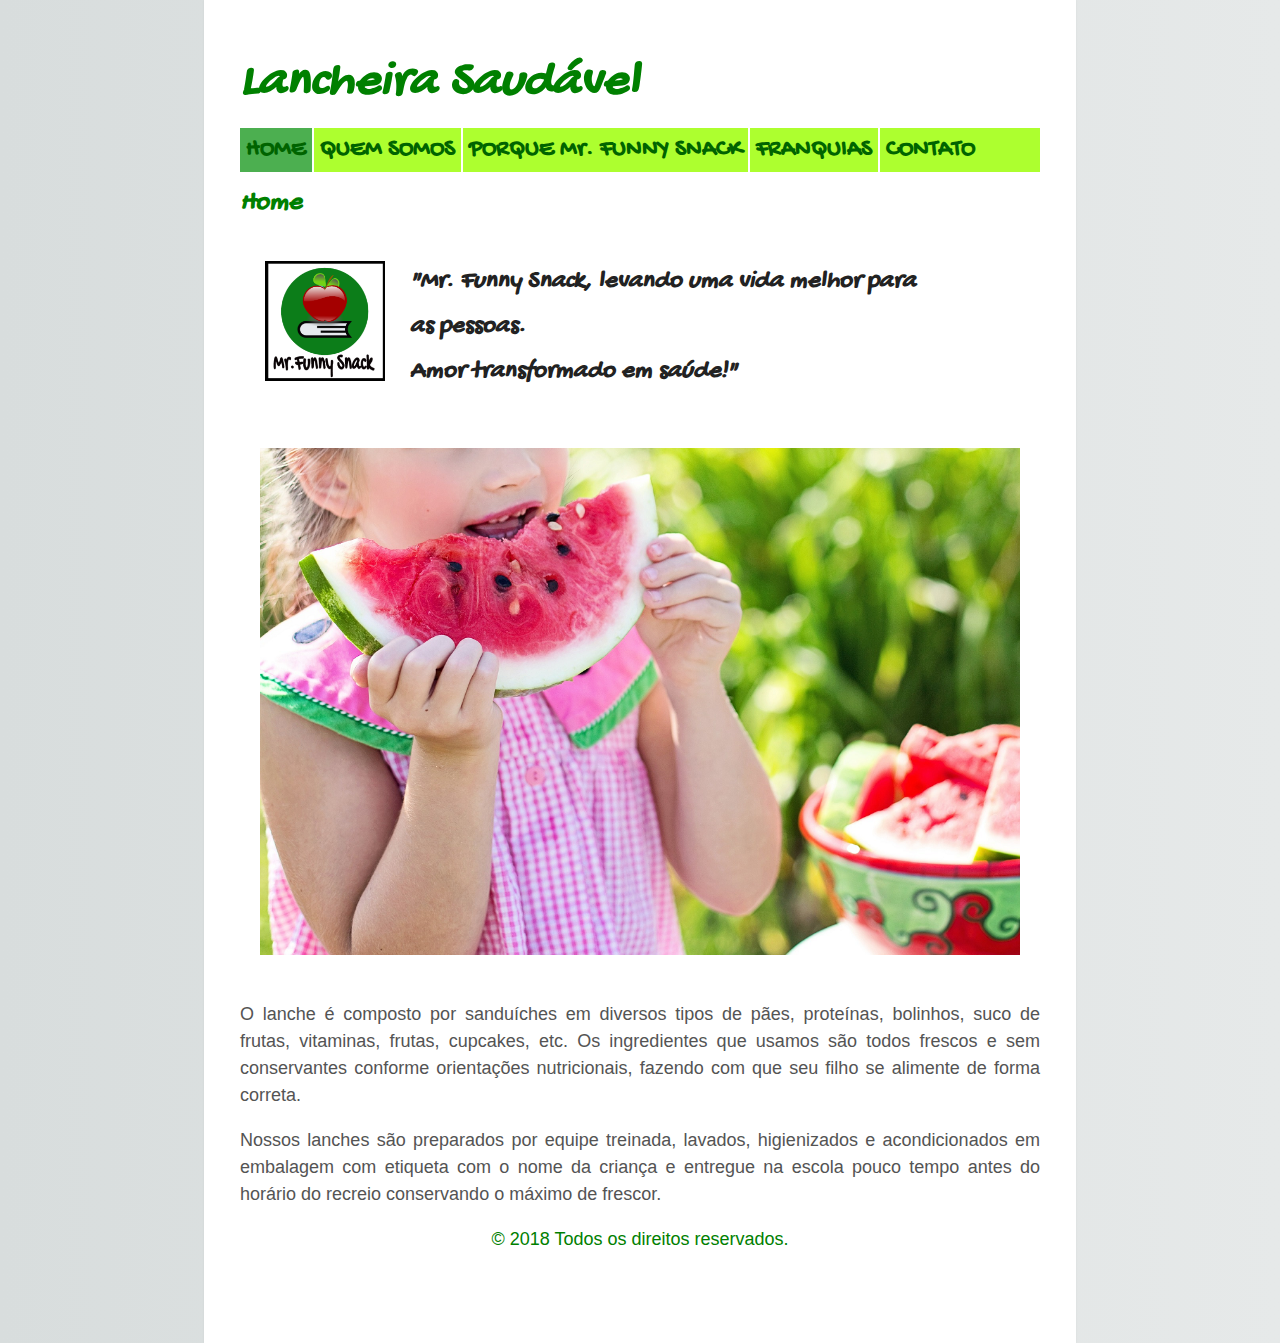
<file: 1-home/index.html>
<!DOCTYPE html>
<html lang="pt-BR">
    <head>
        <meta charset="utf-8">
        <meta http-equiv="X-UA-Compatible" content="IE=edge">
        <meta name="Página" content="Home">
        <title>Home - Mr. Funny Snack</title>
        <link rel="stylesheet" href="../css/main.css">
        <link href='https://fonts.googleapis.com/css?family=Gochi Hand' rel='stylesheet'>
        <link rel="shortcut icon" href="../screenshots/logo_novo_ico.ico" type="image/x-icon" />
    </head>
    
    <body>
        <h1>Lancheira Saudável</h1>
        <header style="text-align:right;">
        <nav>
            <div>
                <ul class="footer">
                    <li>
                        <a class="active" href="../1-home/index.html">HOME</a>
                    </li>
                    <li>
                        <a href="../2-quem-somos/index.html">QUEM SOMOS</a>
                    </li>
                    <li>
                        <a href="../3-porque/index.html">PORQUE Mr. FUNNY SNACK</a>
                    </li>
                    <li>
                        <a href="../4-franquias/index.html">FRANQUIAS</a>
                    </li>
                    <li>
                        <a href="../5-contato/index.html">CONTATO</a>
                    </li>
                </ul>
            </div>
        </nav>
        </header>
        
        <h2>Home</h2>
        
        <section>
                <a1 href="../screenshots/logo_novo.png">
                    <img alt="Mr. Funny Snack Logo" src="../screenshots/logo_novo.png"
                    width="120px"/>
                </a1>
        
                <article>
                    <p class="frase">"Mr. Funny Snack, levando uma vida melhor para as pessoas.<br>
                    Amor transformado em saúde!"</p>
                </article>
        </section>
        
        <section>
        <a href="../screenshots/watermelon-846357_1920.png">
            <img alt="melancia" src="../screenshots/watermelon-846357_1920.png"
            width="800px" />
        </a>
        </section>
        <p class="justify">
            O lanche é composto por sanduíches em diversos tipos de pães, proteínas, bolinhos, suco de frutas, vitaminas, frutas, cupcakes, etc. Os ingredientes que usamos são todos frescos e sem conservantes conforme orientações nutricionais, fazendo com que seu filho se alimente de forma correta.
        </p>
        
        <p class="justify">
            Nossos lanches são preparados por equipe treinada, lavados, higienizados e acondicionados em embalagem com etiqueta com o nome da criança e entregue na escola pouco tempo antes do horário do recreio conservando o máximo de frescor.

         <p style="text-align:center;color: green"> © 2018 Todos os direitos reservados.</p>
        
        
     </body>
    
</html>
</file>
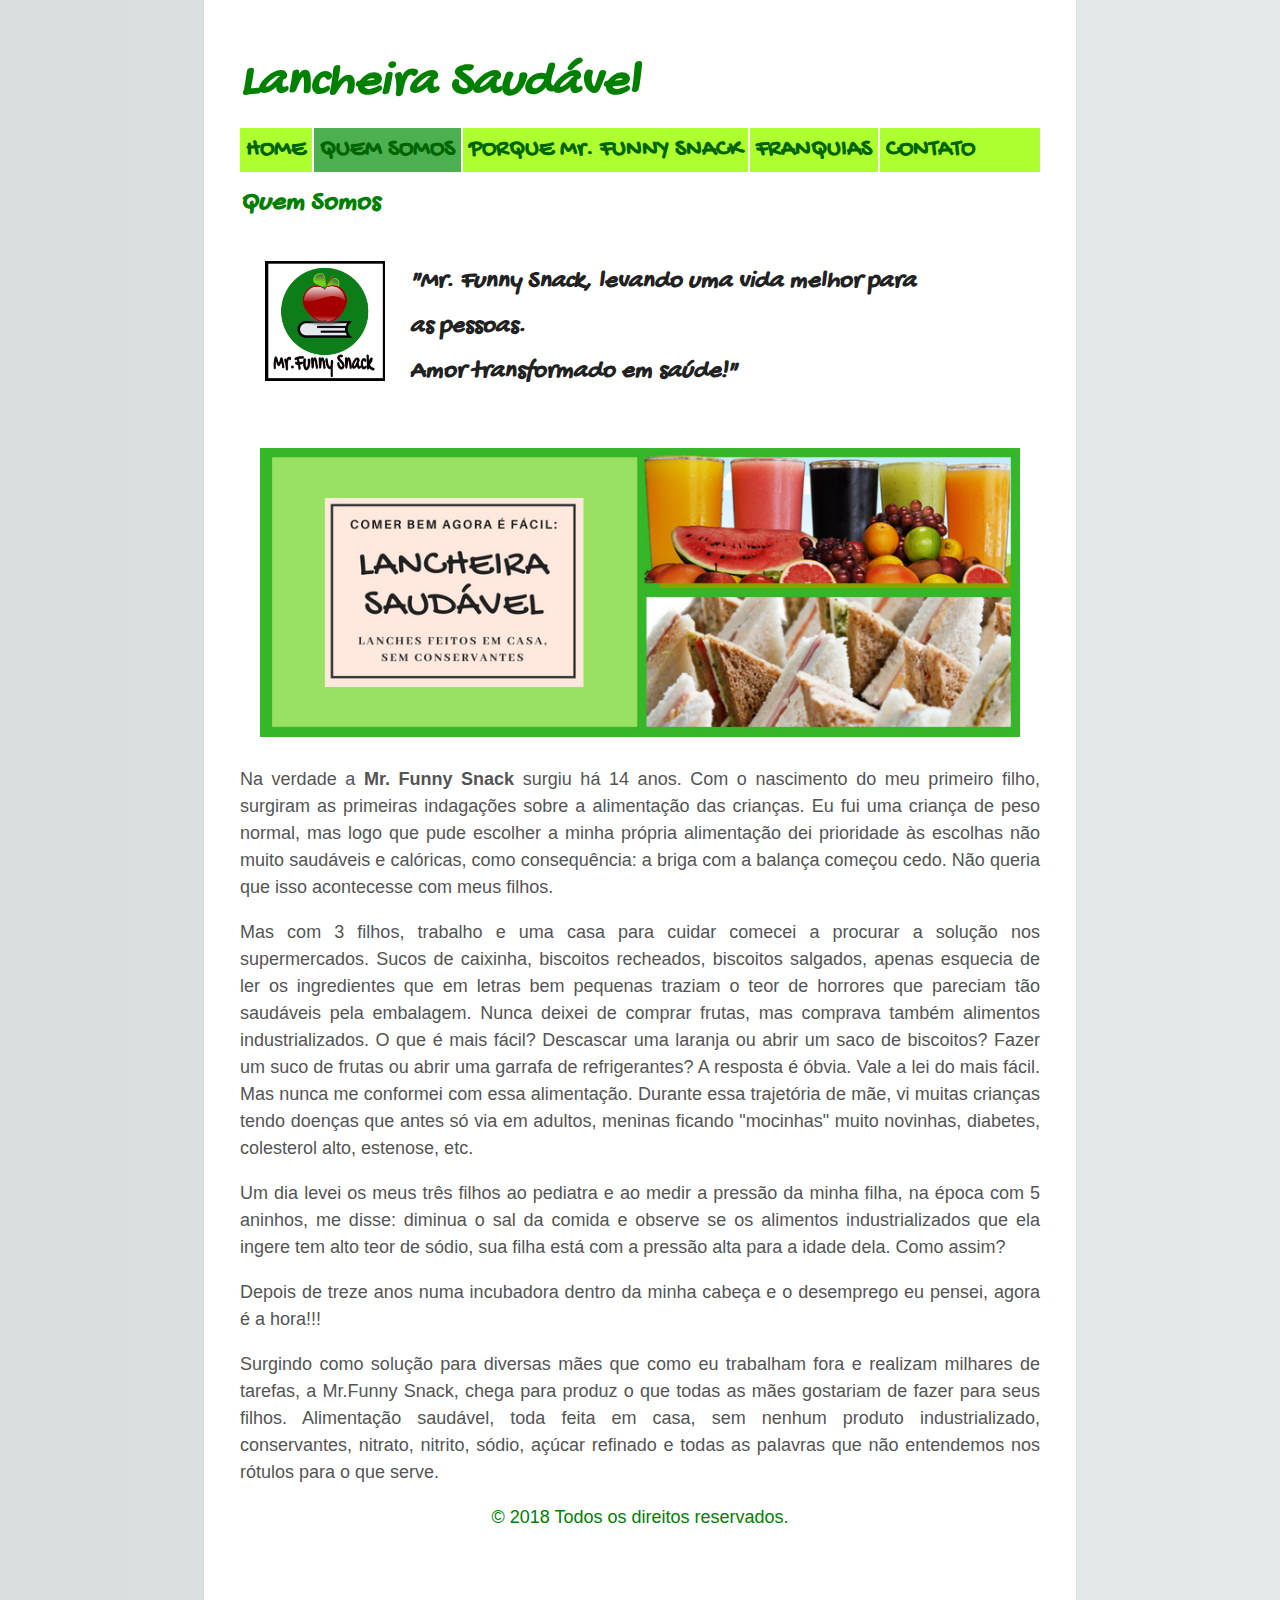
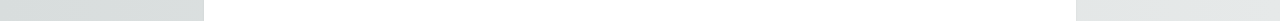
<file: 2-quem-somos/index.html>
<!DOCTYPE html>
<html lang="pt-BR">
    <head>
        <meta charset="utf-8">
        <meta http-equiv="X-UA-Compatible" content="IE=edge">
        <meta name="Página" content="Quem Somos">
        <title>Quem Somos - Mr. Funny Snack</title>
        <link rel="stylesheet" href="../css/main.css">
        <link href='https://fonts.googleapis.com/css?family=Gochi Hand' rel='stylesheet'>
        <link rel="shortcut icon" href="../screenshots/logo_novo_ico.ico" type="image/x-icon" />
    </head>
    
    <body>
        <h1><em>Lancheira Saudável</em></h1>
        <header style="text-align:right;">
        <nav>
            <div>
                <ul class="footer">
                    <li>
                        <a href="../1-home/index.html">HOME</a>
                    </li>
                    <li>
                        <a class="active" href="../2-quem-somos/index.html">QUEM SOMOS</a>
                    </li>
                    <li>
                        <a href="../3-porque/index.html">PORQUE Mr. FUNNY SNACK</a>
                    </li>
                    <li>
                        <a href="../4-franquias/index.html">FRANQUIAS</a>
                    </li>
                    <li>
                        <a href="../5-contato/index.html">CONTATO</a>
                    </li>
                </ul>
            </div>
        </nav>
        </header>
        
        <h2>Quem Somos</h2>
        
        <section>
                <a1 href="../screenshots/logo_novo.png">
                    <img alt="Mr. Funny Snack Logo" src="../screenshots/logo_novo.png"
                    width="120px"/>
                </a1>
        
                <article>
                    <p class="frase"><em>"Mr. Funny Snack, levando uma vida melhor para as pessoas.<br>
                    Amor transformado em saúde!"</em></p>
                </article>
        </section>
        
        <a href="../screenshots/capa_facebook.png">
            <img alt="sucos" src="../screenshots/capa_facebook.png"
            width="800px" />
        </a>
        
        <p class="justify">
            Na verdade a <strong>Mr. Funny Snack</strong> surgiu há 14 anos. Com o nascimento do meu primeiro filho, surgiram as primeiras indagações sobre a alimentação das crianças. Eu fui uma criança de peso normal, mas logo que pude escolher a minha própria alimentação dei prioridade às escolhas não muito saudáveis e calóricas, como consequência: a briga com a balança começou cedo. Não queria que isso acontecesse com meus filhos.
        </p>
        
        <p class="justify">
            Mas com 3 filhos, trabalho e uma casa para cuidar comecei a procurar a solução nos supermercados. Sucos de caixinha, biscoitos recheados, biscoitos salgados, apenas esquecia de ler os ingredientes que em letras bem pequenas traziam o teor de horrores que pareciam tão saudáveis pela embalagem. Nunca deixei de comprar frutas, mas comprava também alimentos industrializados. O que é mais fácil? Descascar uma laranja ou abrir um saco de biscoitos? Fazer um suco de frutas ou abrir uma garrafa de refrigerantes? A resposta é óbvia. Vale a lei do mais fácil. Mas nunca me conformei com essa alimentação. Durante essa trajetória de mãe, vi muitas crianças tendo doenças que antes só via em adultos, meninas ficando "mocinhas" muito novinhas, diabetes, colesterol alto, estenose, etc.
        </p>
        
        <p class="justify">
            Um dia levei os meus três filhos ao pediatra e ao medir a pressão da minha filha, na época com 5 aninhos, me disse: diminua o sal da comida e observe se os alimentos industrializados que ela ingere tem alto teor de sódio, sua filha está com a pressão alta para a idade dela. Como assim?
        </p>
        
        <p class="justify">
            Depois de treze anos numa incubadora dentro da minha cabeça e o desemprego eu pensei, agora é a hora!!!
        </p>
        
        <p class="justify">
            Surgindo como solução para diversas mães que como eu trabalham fora e realizam milhares de tarefas, a Mr.Funny Snack, chega para produz o que todas as mães gostariam de fazer para seus filhos. Alimentação saudável, toda feita em casa, sem nenhum produto industrializado, conservantes, nitrato, nitrito, sódio, açúcar refinado e todas as palavras que não entendemos nos rótulos para o que serve.
        </p>
        
        <p style="text-align:center;color: green"> © 2018 Todos os direitos reservados.</p>
        
    </body>
    
</html>
</file>
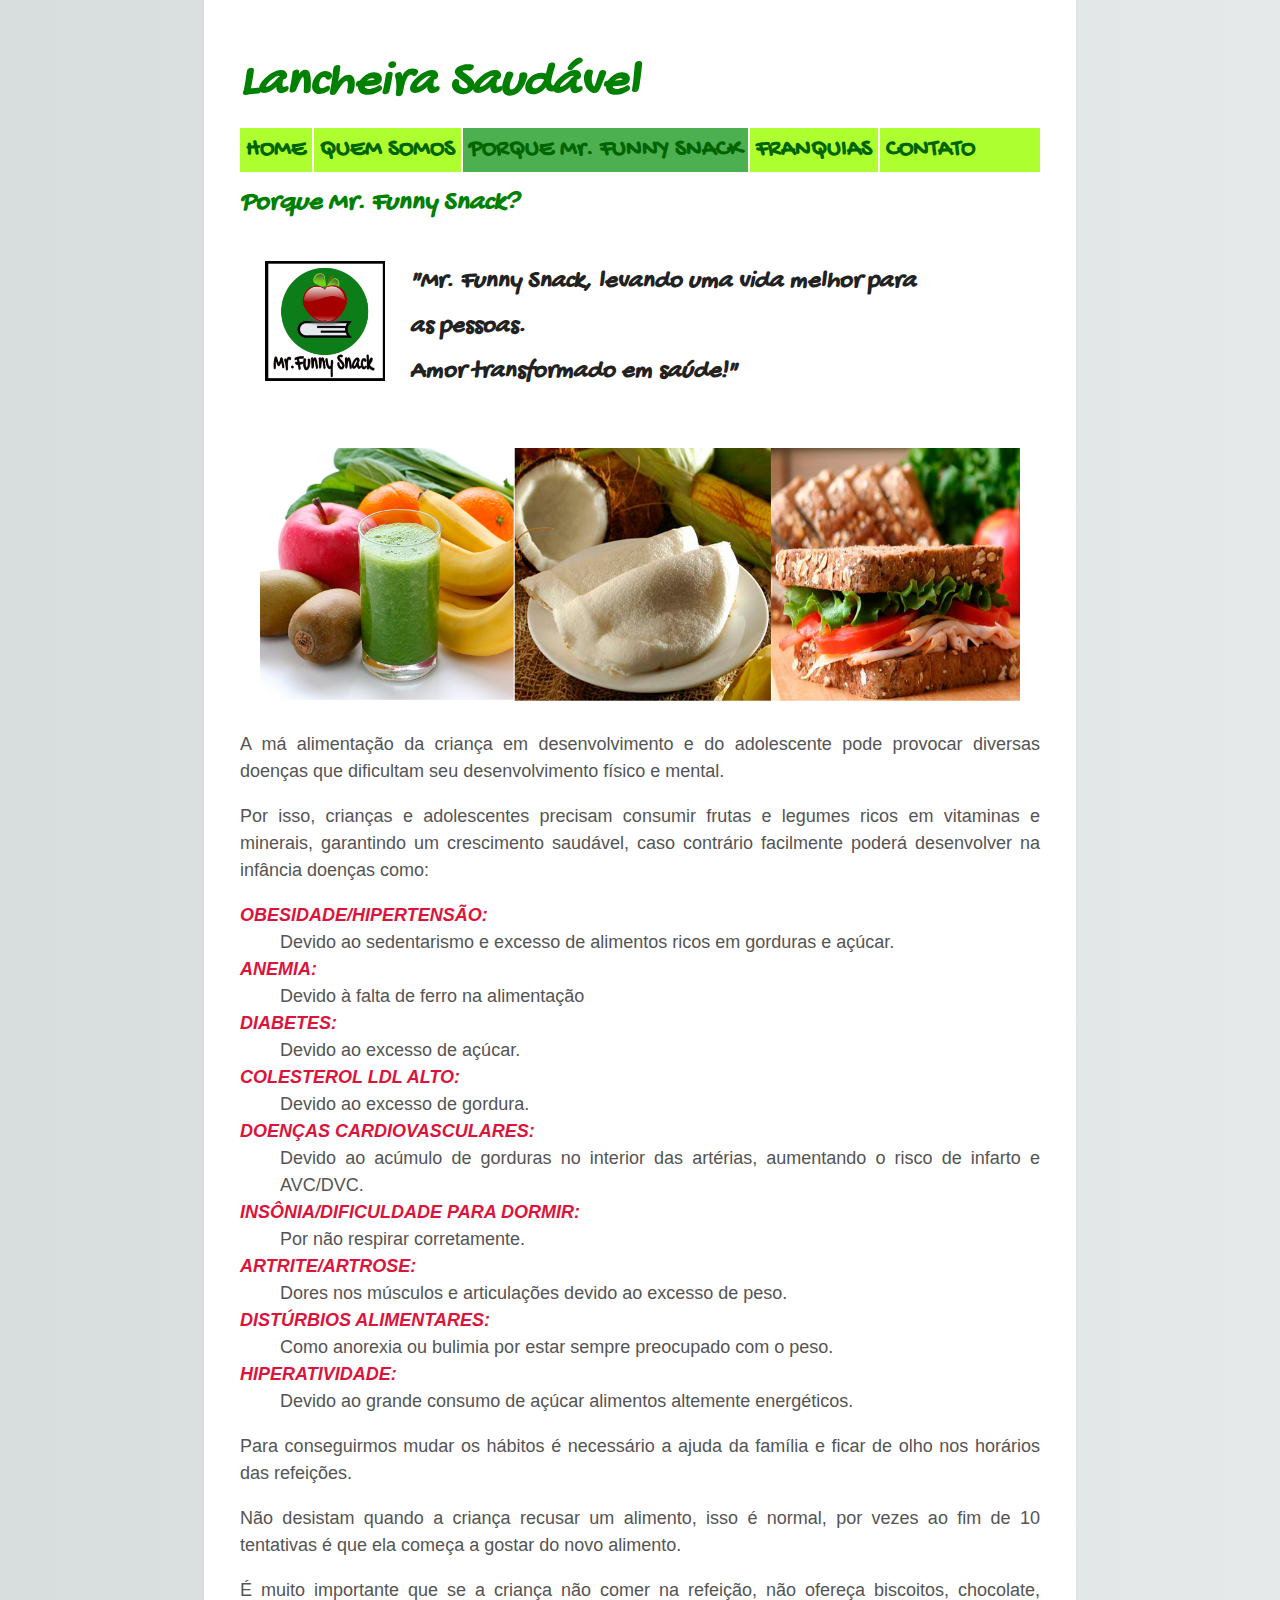
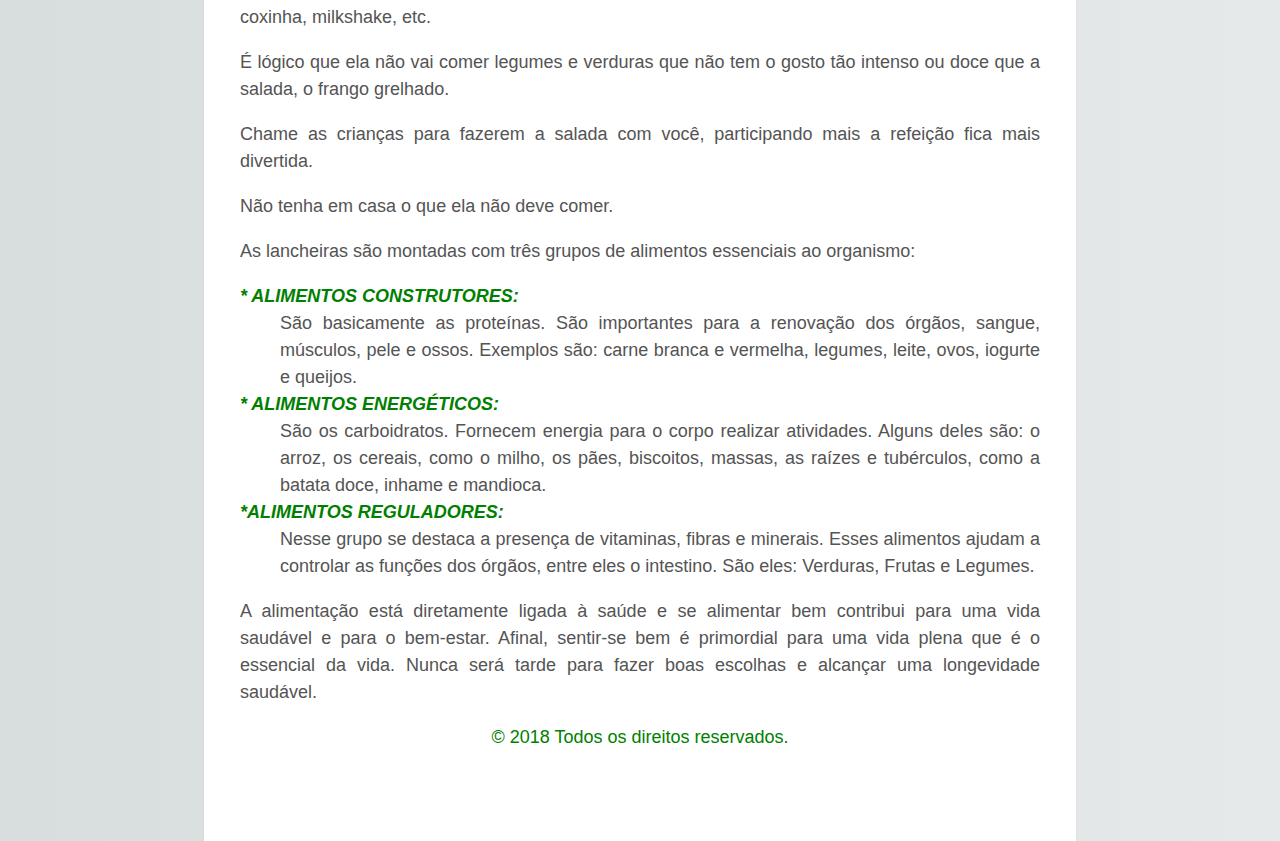
<file: 3-porque/index.html>
<!DOCTYPE html>
<html lang="pt-BR">
    <head>
        <meta charset="utf-8">
        <meta http-equiv="X-UA-Compatible" content="IE=edge">
        <meta name="Página" content="Porque Mr. Funny Snack">
        <title>Porque Mr. Funny Snack</title>
        <link rel="stylesheet" href="../css/main.css">
        <link href='https://fonts.googleapis.com/css?family=Gochi Hand' rel='stylesheet'>
        <link rel="shortcut icon" href="../screenshots/logo_novo_ico.ico" type="image/x-icon" />
    </head>
    
    <body>
        <h1><em>Lancheira Saudável</em></h1>
        <header style="text-align:right;">
        <nav>
            <div>
                <ul class="footer">
                    <li>
                        <a href="../1-home/index.html">HOME</a>
                    </li>
                    <li>
                        <a href="../2-quem-somos/index.html">QUEM SOMOS</a>
                    </li>
                    <li>
                        <a class="active" href="../3-porque/index.html">PORQUE Mr. FUNNY SNACK</a>
                    </li>
                    <li>
                        <a href="../4-franquias/index.html">FRANQUIAS</a>
                    </li>
                    <li>
                        <a href="../5-contato/index.html">CONTATO</a>
                    </li>
                </ul>
            </div>
        </nav>
        </header>
        
        <h2>Porque Mr. Funny Snack?</h2>
        
        <section>
                <a1 href="../screenshots/logo_novo.png">
                    <img alt="Mr. Funny Snack Logo" src="../screenshots/logo_novo.png"
                    width="120px"/>
                </a1>
        
                <article>
                    <p class="frase"><em>"Mr. Funny Snack, levando uma vida melhor para as pessoas.<br>
                    Amor transformado em saúde!"</em></p>
                </article>
            
        </section>
       
        <a href="../screenshots/lanches-saudaveis-esmg.jpg">
            <img alt="sucos" src="../screenshots/lanches-saudaveis-esmg.png"
            width="800px" />
        </a>
        
        <p class="justify">
            A má alimentação da criança em desenvolvimento e do adolescente pode provocar diversas doenças que dificultam seu desenvolvimento físico e mental.
        </p>
        
        <p class="justify">
            Por isso, crianças e adolescentes precisam consumir frutas e legumes ricos em vitaminas e minerais, garantindo um crescimento saudável, caso contrário facilmente poderá desenvolver na infância doenças como:
        </p>
        
        <dl>
        <dt style="color:crimson">
            <em><strong>OBESIDADE/HIPERTENSÃO:</strong></em></dt>
        <dd class="justify">Devido ao sedentarismo e excesso de alimentos ricos em gorduras e açúcar.</dd>
            
        <dt style="color:crimson">
            <em><strong>ANEMIA:</strong></em></dt>
        <dd class="justify">Devido à falta de ferro na alimentação</dd>
        
        <dt style="color:crimson">
            <em><strong>DIABETES:</strong></em></dt>
        <dd class="justify">Devido ao excesso de açúcar.</dd>
        
        <dt style="color:crimson">
            <em><strong>COLESTEROL LDL ALTO:</strong></em></dt>
        <dd class="justify">Devido ao excesso de gordura.</dd>        
        
        <dt style="color:crimson">
            <em><strong>DOENÇAS CARDIOVASCULARES:</strong></em></dt>
        <dd class="justify">Devido ao acúmulo de gorduras no interior das artérias, aumentando o risco de infarto e AVC/DVC.</dd>
        
        <dt style="color:crimson">
            <em><strong>INSÔNIA/DIFICULDADE PARA DORMIR:</strong></em></dt>
        <dd class="justify">Por não respirar corretamente.</dd>
   
        <dt style="color:crimson">
            <em><strong>ARTRITE/ARTROSE:</strong></em></dt>
        <dd class="justify">Dores nos músculos e articulações devido ao excesso de peso.</dd>       
        
        <dt style="color:crimson">
            <em><strong>DISTÚRBIOS ALIMENTARES:</strong></em></dt>
        <dd class="justify">Como anorexia ou bulimia por estar sempre preocupado com o peso.</dd>       
 
        <dt style="color:crimson">
            <em><strong>HIPERATIVIDADE:</strong></em></dt>
        <dd class="justify">Devido ao grande consumo de açúcar alimentos altemente energéticos.</dd>         
        </dl>
 
        <p class="justify">
            Para conseguirmos mudar os hábitos é necessário a ajuda da família e ficar de olho nos horários das refeições. 
        </p>        
        
         <p class="justify">
            Não desistam quando a criança recusar um alimento, isso é normal, por vezes ao fim de 10 tentativas é que ela começa a gostar do novo alimento. 
        </p>
        
         <p class="justify">
            É muito importante que se a criança não comer na refeição, não ofereça biscoitos, chocolate, coxinha, milkshake, etc.
        </p>
        
         <p class="justify">
            É lógico que ela não vai comer legumes e verduras que não tem o gosto tão intenso ou doce que a salada, o frango grelhado. 
        </p>        
        
         <p class="justify">
            Chame as crianças para fazerem a salada com você, participando mais a refeição fica mais divertida. 
        </p>        
        
         <p class="justify">
            Não tenha em casa o que ela não deve comer. 
        </p>
        
        <p class="justify"> As lancheiras são montadas com três grupos de alimentos essenciais ao organismo:</p>
        <dl>
        <dt style="color:green">
            <em><strong>* ALIMENTOS CONSTRUTORES:</strong></em></dt>
        <dd class="justify">São basicamente as proteínas. São importantes para a renovação dos órgãos, sangue, músculos, pele e ossos. Exemplos são: carne branca e vermelha, legumes, leite, ovos, iogurte e queijos.</dd>    
            
        <dt style="color:green">
            <em><strong>* ALIMENTOS ENERGÉTICOS:</strong></em></dt>
        <dd class="justify">São os carboidratos. Fornecem energia para o corpo realizar atividades. Alguns deles são: o arroz, os cereais, como o milho, os pães, biscoitos, massas, as raízes e tubérculos, como a batata doce, inhame e mandioca.</dd>   

        <dt style="color:green">
            <em><strong>*ALIMENTOS REGULADORES:</strong></em></dt>
        <dd class="justify">Nesse grupo se destaca a presença de vitaminas, fibras e minerais. Esses alimentos ajudam a controlar as funções dos órgãos, entre eles o intestino. São eles: Verduras, Frutas e Legumes.</dd>
        </dl> 
        
        <p class="justify">A alimentação está diretamente ligada à saúde e se alimentar bem contribui para uma vida saudável e para o bem-estar. Afinal, sentir-se bem é primordial para uma vida plena que é o essencial da vida. Nunca será tarde para fazer boas escolhas e alcançar uma longevidade saudável.</p>

       <p style="text-align:center;color: green"> © 2018 Todos os direitos reservados.</p>
        
   </body>

</html>
</file>
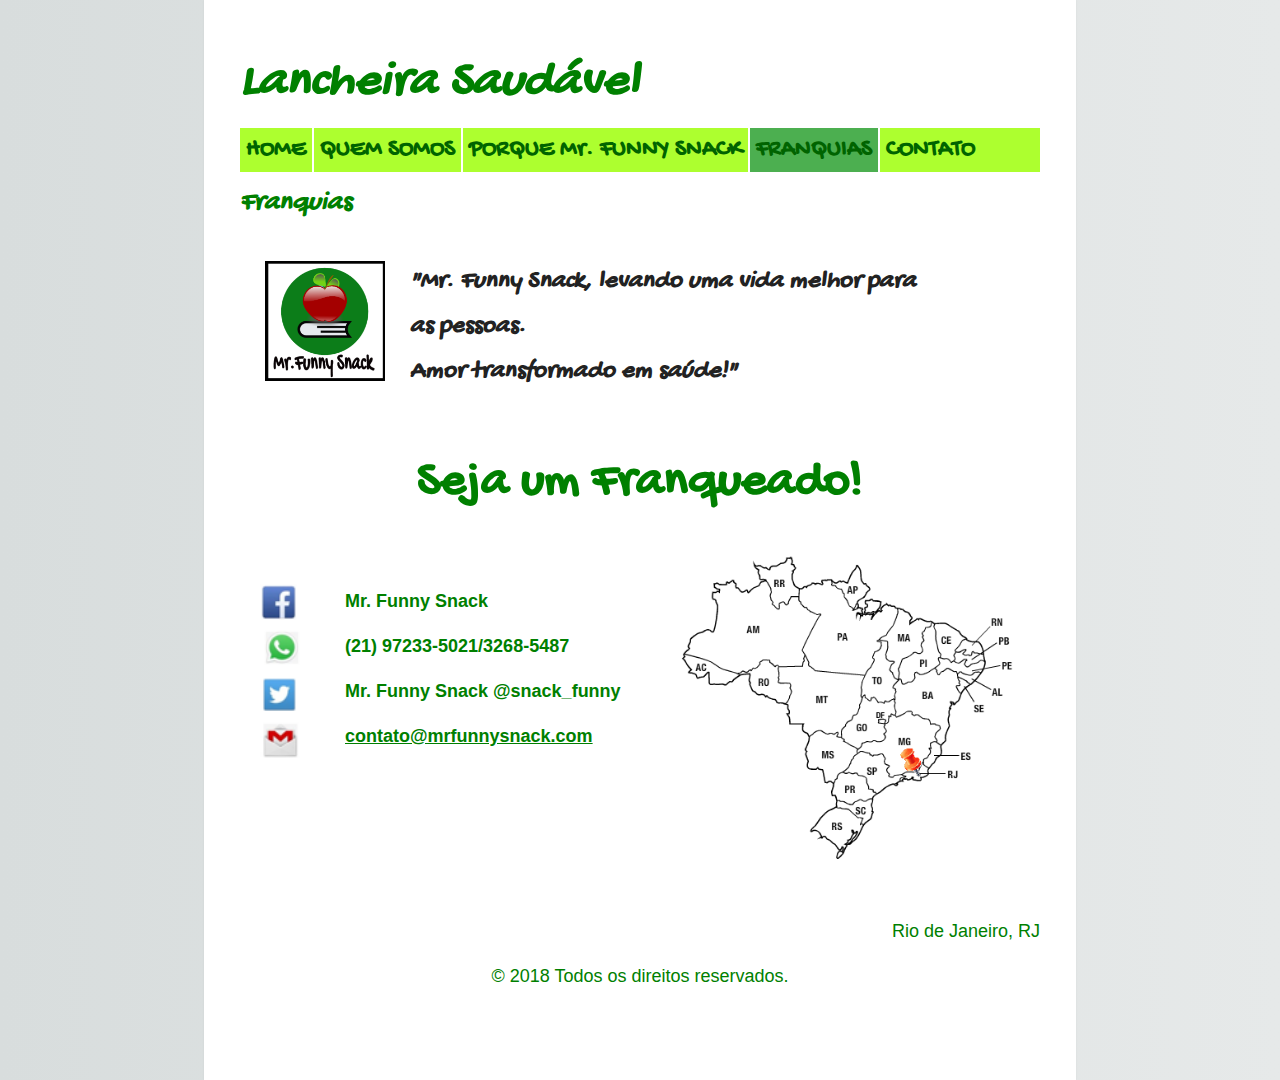
<file: 4-franquias/index.html>
<!DOCTYPE html>
<html lang="pt-BR">
    <head>
        <meta charset="utf-8">
        <meta http-equiv="X-UA-Compatible" content="IE=edge">
        <meta name="Página" content="Franquias">
        <title>Franquias - Mr. Funny Snack</title>
        <link rel="stylesheet" href="../css/main.css">
        <link href='https://fonts.googleapis.com/css?family=Gochi Hand' rel='stylesheet'>
        <link rel="shortcut icon" href="../screenshots/logo_novo_ico.ico" type="image/x-icon" />
    </head>
    
    <body>
        <h1><em>Lancheira Saudável</em></h1>
        <header style="text-align:right;">
        <nav>
            <div>
                <ul class="footer">
                    <li>
                        <a href="../1-home/index.html">HOME</a>
                    </li>
                    <li>
                        <a href="../2-quem-somos/index.html">QUEM SOMOS</a>
                    </li>
                    <li>
                        <a href="../3-porque/index.html">PORQUE Mr. FUNNY SNACK</a>
                    </li>
                    <li>
                        <a class="active" href="../4-franquias/index.html">FRANQUIAS</a>
                    </li>
                    <li>
                        <a href="../5-contato/index.html">CONTATO</a>
                    </li>
                </ul>
            </div>
        </nav>
        </header>
        
        <h2>Franquias</h2>
        
        <section>
                <a1 href="../screenshots/logo_novo.png">
                    <img alt="Mr. Funny Snack Logo" src="../screenshots/logo_novo.png"
                    width="120px"/>
                </a1>
        
                <article>
                    <p class="frase"><em>"Mr. Funny Snack, levando uma vida melhor para as pessoas.<br>
                    Amor transformado em saúde!"</em></p>
                </article>
            
        </section>

            <p style="text-align:center;font-family: Gochi Hand;font-size: 50px;font-weight: 600;color: green;line-height: 0.5"> Seja um Franqueado!</p>
            
        <section>
                <a3 href="screenshots/contato_2.png">
                    <img alt="contato" src="../screenshots/contato_2.png"
                    width=68px/>
                </a3>
        
                            <article2>
                    <p style="text-align:left;color: green">
                        <b>Mr. Funny Snack</b>
                    </p>
                    <p style="text-align:left;color: green">
                        <b>(21) 97233-5021/3268-5487</b>
                    </p>        
                    <p style="text-align:left;color: green">
                        <b>Mr. Funny Snack   @snack_funny</b> 
                    </p>        
                    <p style="text-align:left;color: green">
                        <b><a style="text-align:left;color: green" href="mailto:contato@mrfunnysnack.com">contato@mrfunnysnack.com</a></b> 
                    </p> 
                </article2>
                <a href="../screenshots/mapa_brasil.png">
                    <img alt="mapa" src="../screenshots/mapa_brasil.png"
                    width=350px/>
                </a>   
            </section>
   <p style="text-align:right;color: green"> Rio de Janeiro, RJ</p> 
   </body>
    <p></p>
         
    <p style="text-align:center;color: green"> © 2018 Todos os direitos reservados.</p>

</html>
</file>
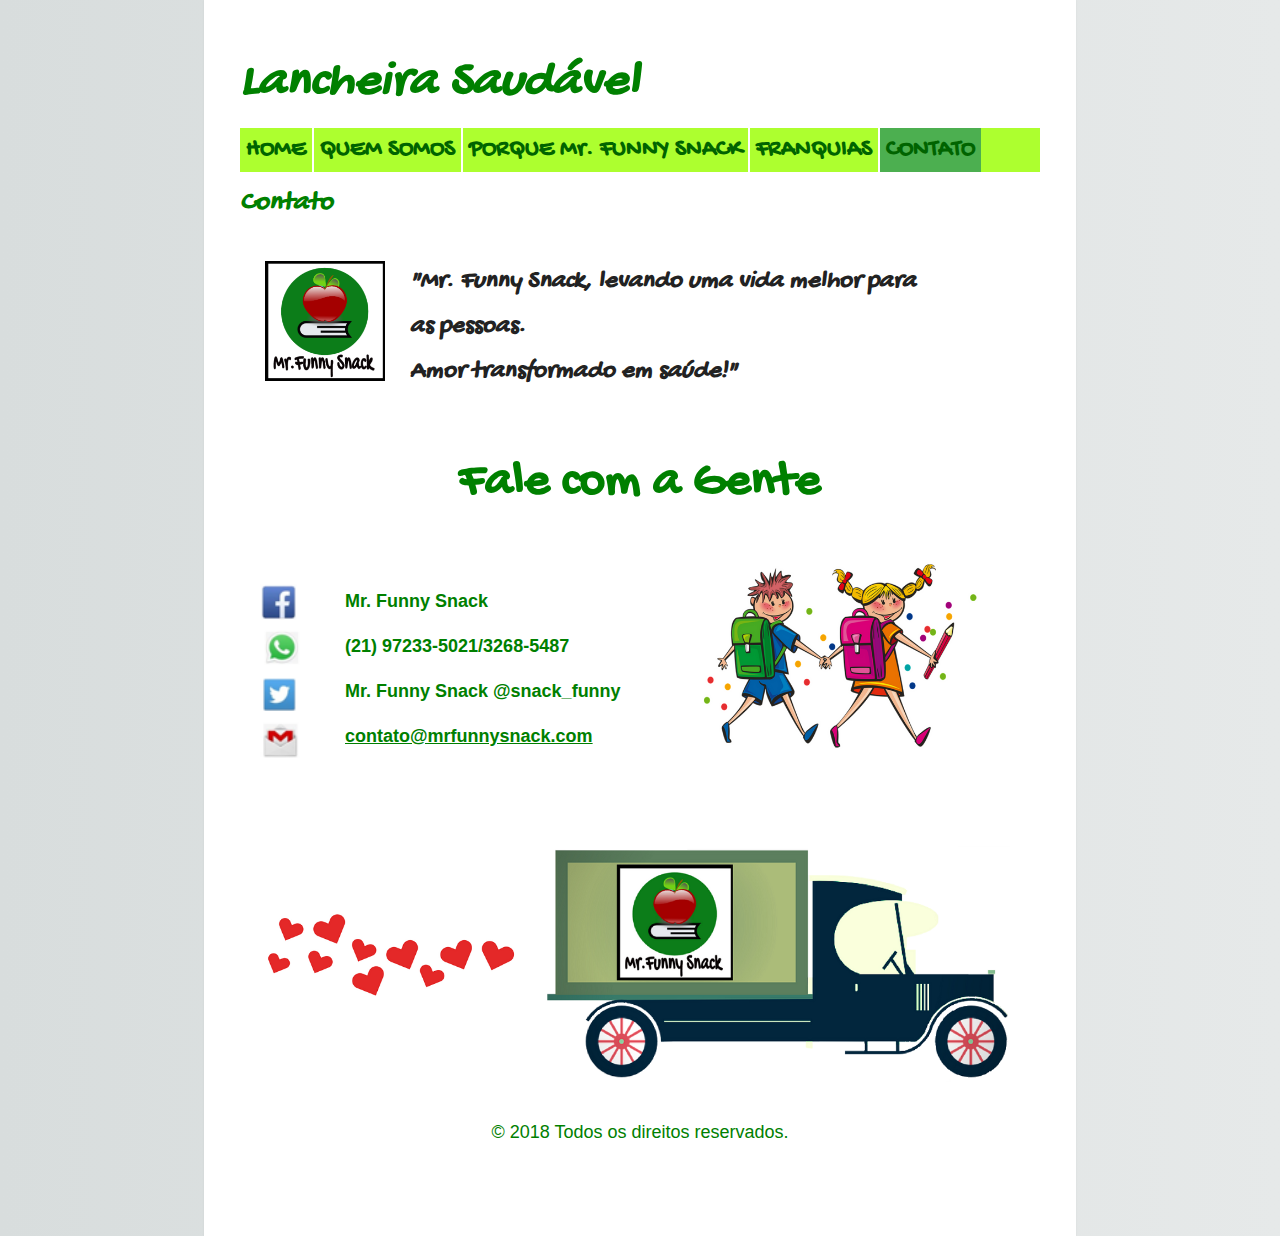
<file: 5-contato/index.html>
<!DOCTYPE html>
<html lang="pt-BR">
    <head>
        <meta charset="utf-8">
        <meta http-equiv="X-UA-Compatible" content="IE=edge">
        <meta name="Página" content="Contato">
        <title>Contato - Mr. Funny Snack</title>
        <link rel="stylesheet" href="../css/main.css">
        <link href='https://fonts.googleapis.com/css?family=Gochi Hand' rel='stylesheet'>
        <link rel="shortcut icon" href="../screenshots/logo_novo_ico.ico" type="image/x-icon" />
    </head>
    
    <body>
        <h1><em>Lancheira Saudável</em></h1>
        <header style="text-align:right;">
        <nav>
            <div>
                <ul class="footer">
                    <li>
                        <a href="../1-home/index.html">HOME</a>
                    </li>
                    <li>
                        <a href="../2-quem-somos/index.html">QUEM SOMOS</a>
                    </li>
                    <li>
                        <a href="../3-porque/index.html">PORQUE Mr. FUNNY SNACK</a>
                    </li>
                    <li>
                        <a href="../4-franquias/index.html">FRANQUIAS</a>
                    </li>
                    <li>
                        <a class="active" href="../5-contato/index.html">CONTATO</a>
                    </li>
                </ul>
            </div>
        </nav>
        </header>
        
        <h2>Contato</h2>
        
        <section>
                <a1 href="../screenshots/logo_novo.png">
                    <img alt="Mr. Funny Snack Logo" src="../screenshots/logo_novo.png"
                    width="120px"/>
                </a1>
        
                <article>
                    <p class="frase"><em>"Mr. Funny Snack, levando uma vida melhor para as pessoas.<br>
                    Amor transformado em saúde!"</em></p>
                </article>
            
        </section>


            <p style="text-align:center;font-family: Gochi Hand;font-size: 50px;font-weight: 600;color: green;line-height: 0.5"> Fale com a Gente</p>
            
        <section>
                <a3 href="screenshots/contato_2.png">
                    <img alt="contato" src="../screenshots/contato_2.png"
                    width=68px/>
                </a3>
        
                <article2>
                    <p style="text-align:left;color: green">
                        <b>Mr. Funny Snack</b>
                    </p>
                    <p style="text-align:left;color: green">
                        <b>(21) 97233-5021/3268-5487</b>
                    </p>        
                    <p style="text-align:left;color: green">
                        <b>Mr. Funny Snack   @snack_funny</b> 
                    </p>        
                    <p style="text-align:left;color: green">
                        <b><a style="text-align:left;color: green" href="mailto:contato@mrfunnysnack.com">contato@mrfunnysnack.com</a></b> 
                    </p> 
                </article2>
                <a href="../screenshots/criancas.png">
                    <img alt="Crianças" src="../screenshots/criancas.png"
                    width=300x/>
                </a>   
            </section>

                  <a href="../screenshots/entrega.png">
                    <img alt="contato" src="../screenshots/entrega.png"
                    width=800x/>
                </a>      
        
   </body>
    <p></p>

    <p style="text-align:center;color: green"> © 2018 Todos os direitos reservados.</p>

</html>
</file>
<file: css/main.css>
html {
    background: #e6e9e9;
    background-image: linear-gradient(270deg, rgb(230, 233, 233) 0%, rgb(216, 221, 221) 100%);
    -webkit-font-smoothing: antialiased;
}

body {
    background: #fff;
    box-shadow: 0 0 2px rgba(0, 0, 0, 0.06);
    color: #545454;
    font-family: "Trebuchet MS", fantasy, sans-serif;
    font-size: 18px;
    line-height: 1.5;
    margin: 0 auto;
    max-width: 800px;
    padding: 2em 2em 4em;
}

h1 {
    color: green;
    font-weight: bolder;
    font-style: italic;
    font-size: 50px;
    line-height: 0.5;
    font-family:"Gochi Hand";
}

h2 {
    color: green;
    font-weight: bolder;
    font-style: italic;
    line-height: 0.5;
    font-family:"Gochi Hand";
    margin-top: 25px;

}

h3, h4, h5, h6 {
    color: #222;
    font-weight: 600;
    line-height: 0.5;
    font-family:"Comic Sans MS", cursive,sans-serif;
}

a1 {
    float: left;
    padding: 0px 20px;
    background: white;
}

        
a3 {
    float: left;
    width: 10%;
    height: 250px; /* only for demonstration, should be removed */
    background: white;
    padding: 0px;
}
        
a4 {
    float: right;
    height: 220px; /* only for demonstration, should be removed */
    background: white;
    padding: 0px;
}
article {
    float: justify;
    padding: 1px 100px;
    background-color: white;
}

article2 {
    float: left;
    padding: 25px;
    background-color: white;
    height: 200px; /* only for demonstration, should be removed */
                }


ul {
    list-style-type: none;
    margin: 0;
    padding: 0;
    overflow: hidden;
    background-color: greenyellow;
}

li {
    float: left;
    border-right: 2px solid white;
}
 
li:last-child {
    border-right: none;
}

li a {
    display: block;
    color: darkgreen;
    text-align: center;
    padding: 4px 6px;
    font-size: 24px;
    font-family:"Gochi Hand";
    font-weight: 600;
    text-decoration: none;
}
        
li a:hover:not(.active) {
    background-color: #4CAF50;
}

.active {
    background-color: #4CAF50;
}
        /* Clear floats after the columns */
section:after {
    content: "";
    display: table;
    clear: both;
}
        
        /* Responsive layout - makes the two columns/boxes stack on top of each other instead of next to each other, on small screens */
@media (max-width: 800px) {
    a1, article {
        width: 100%;
        height: auto;
    }
}



b, strong {
    font-weight: 600;
}

samp {
    display: none;
}

img {
    animation: colorize 2s cubic-bezier(0, 0, .78, .36) 1;
    background: transparent;
    border: 5px solid rgba(0, 0, 0, 0);
    border-radius: 4px;
    display: block;
    margin: 1.3em auto;
    max-width: 95%;
}

@keyframes colorize {
    0% {
        -webkit-filter: grayscale(100%);
        filter: grayscale(100%);
    }
    100% {
        -webkit-filter: grayscale(0%);
        filter: grayscale(0%);
    }
}

/*-- Classes*/

.frase {
    color: #222;
    font-weight: 600;
    font-style: italic;
    line-height: 1.8;
    font-size: 25px;
    padding: 0px;
    font-family:"Gochi Hand"; 
}

.justify {
    text-align:justify;
}
</file>
